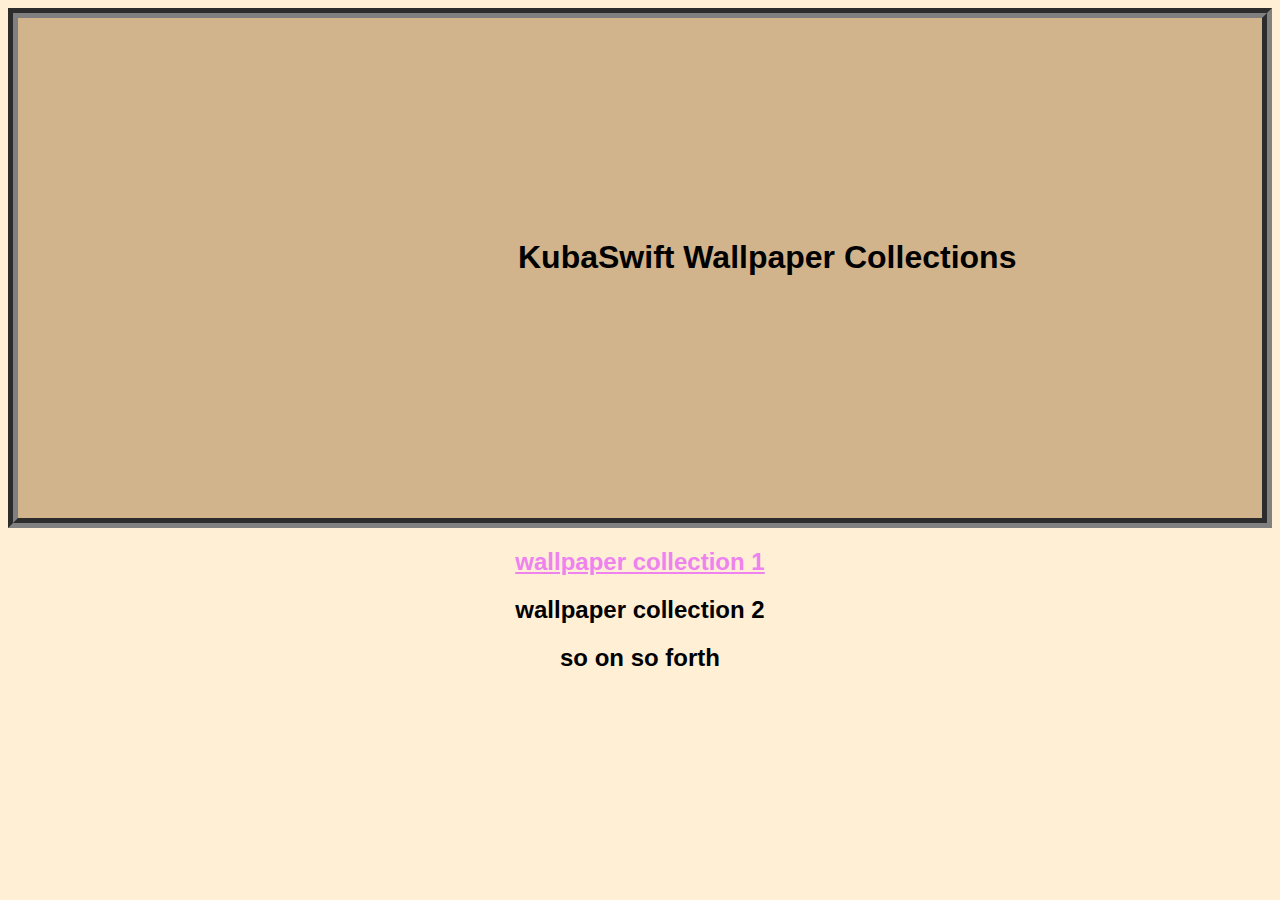
<file: index.html>
<!DOCTYPE html>
<html lang="en">
<head>
    <meta charset="UTF-8">
    <meta name="viewport" content="width=device-width, initial-scale=1.0">
    <title>Wallpapers home</title>
    <link rel="stylesheet" href="stylesheet.css" type="text/css">
</head>
<body>
    <div id="header">
    <h1>KubaSwift Wallpaper Collections</h1>
    </div>

        <h2>
           <a href="wallpaper-collection-1.html"target="_blank" rel="noopener noreferrer">wallpaper collection 1</a>
        </h2>

        <h2>
            wallpaper collection 2
        </h2>

        <h2>
            so on so forth
        </h2>

</body>
</html>
</file>
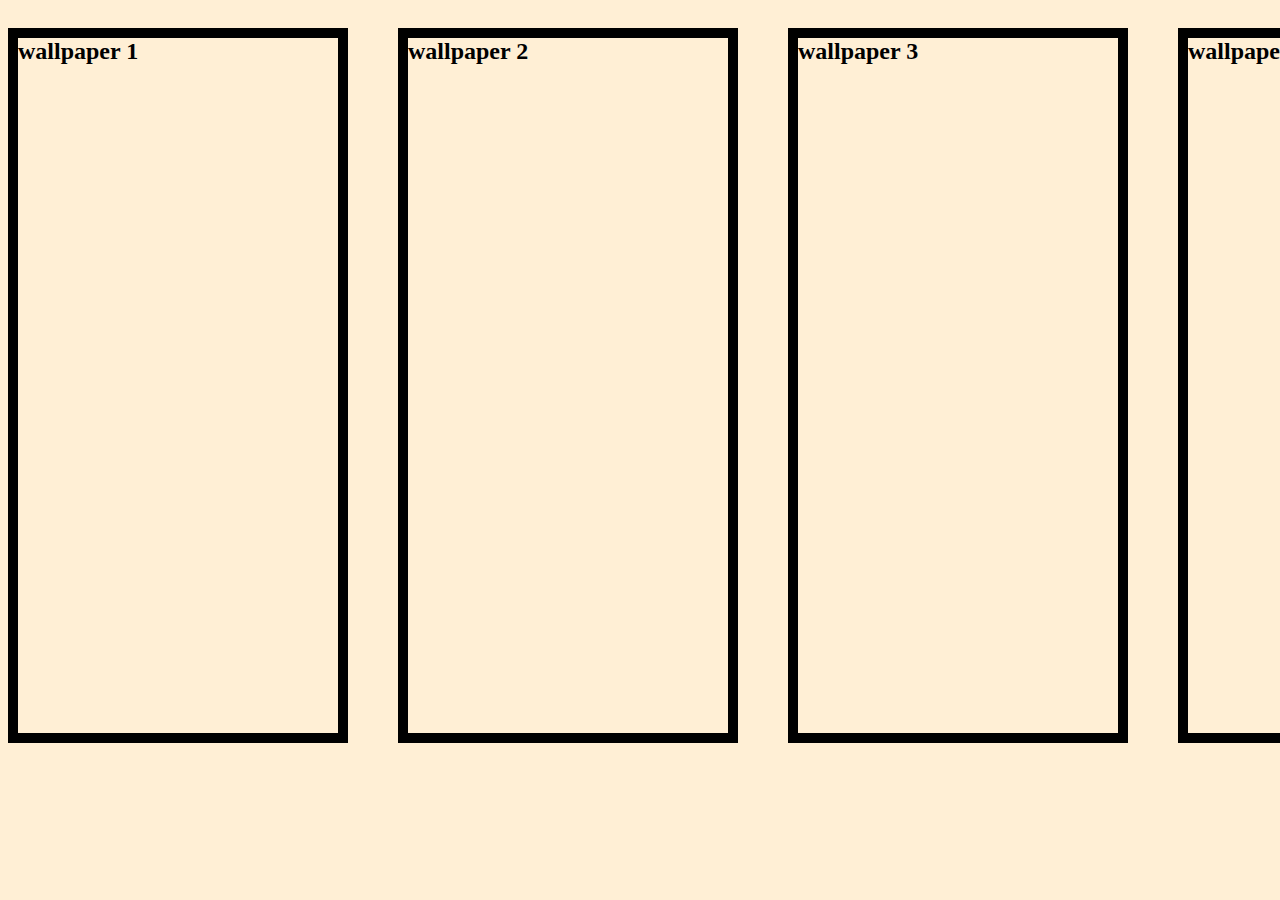
<file: wallpaper-collection-1.html>
<!DOCTYPE html>
<html lang="en">
<head>
    <meta charset="UTF-8">
    <meta name="viewport" content="width=device-width, initial-scale=1.0">
    <title>Wallpaper Collection 1</title>
    <link rel="stylesheet" href="stylesheet copy.css" type="text/css">
</head>
<body>
    <div id="Wallpapers">

        <h2>wallpaper 1</h2>
        <h2>wallpaper 2</h2>
        <h2>wallpaper 3</h2>
        <h2>wallpaper 4</h2>
</div>
</body>
</html>
</file>
<file: stylesheet.css>
#header { 
    background-color: tan;
    font-family:Arial, Helvetica, sans-serif;
    height: 500px;
    margin: 0px;
    border:groove grey 10px;
  
}

h1 {
    padding-left: 500px;
    padding-top: 200px;
}

body {
    background-color:papayawhip;

}

h2:hover {
    color: navy;
}

h2 {
display: flex;
justify-content: center;
font-family: Arial, Helvetica, sans-serif;
}

li {
    display: grid;
    /* justify-content: center; */
    border: 20px solid black;
    /* width: fit-content;
    height: fit-content; */
    margin: 30px;
    height: 695px;
    width: 320px;
}

a { 
    font-family: Arial, Helvetica, sans-serif;
    color: violet;
}

a:hover {
    color: blueviolet;
}
</file>
<file: stylesheet copy.css>
body {
    background-color:papayawhip;

}




a { 
    font-family: Arial, Helvetica, sans-serif;
    color: violet;
}

a:hover {
    color: blueviolet;
}

#Wallpapers {
    /* height: 695px;
    width: 320px;
    border: 20px solid black;
    margin: 30px; */
    display: grid;
    grid-template-columns: [first] 390px [line2] 390px [line4] 390px [line3] 390px;
}

h2 {
    height: 695px;
    width: 320px;
    border: 10px solid black;
    
}
</file>
